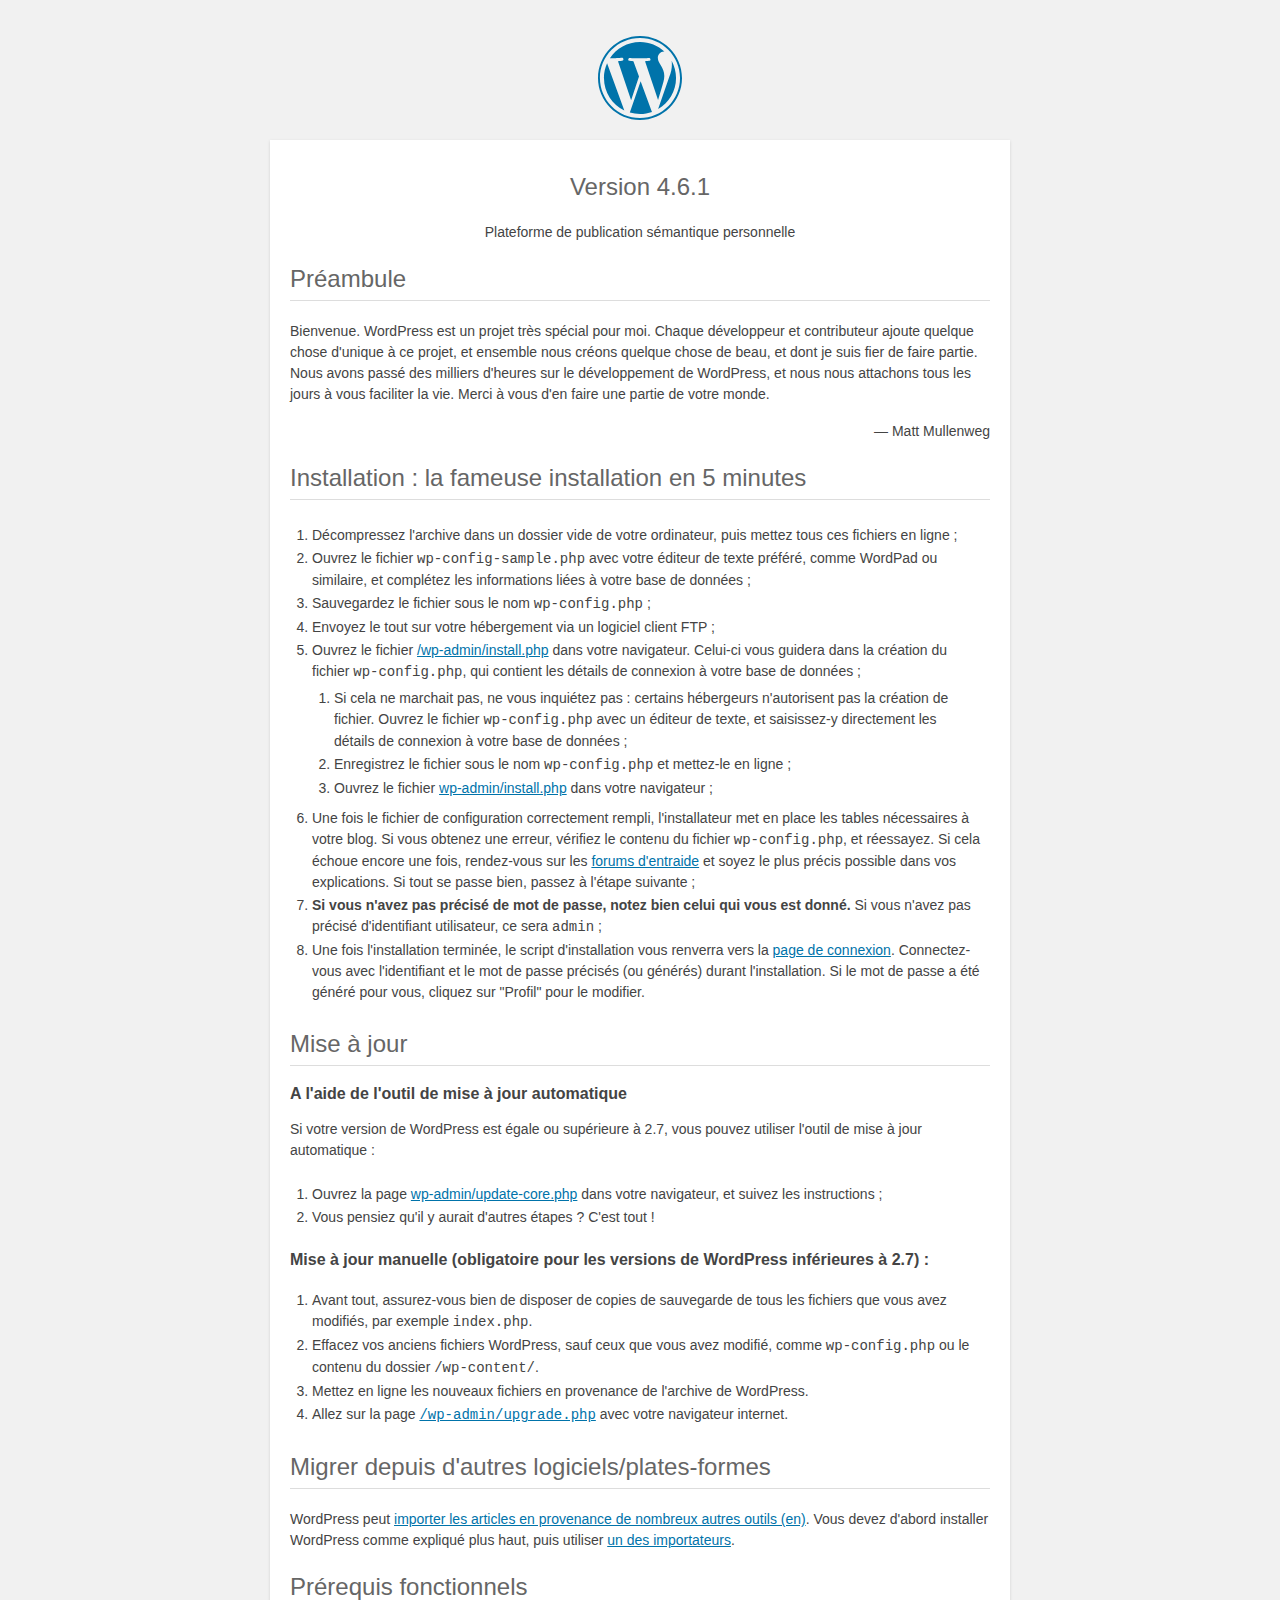
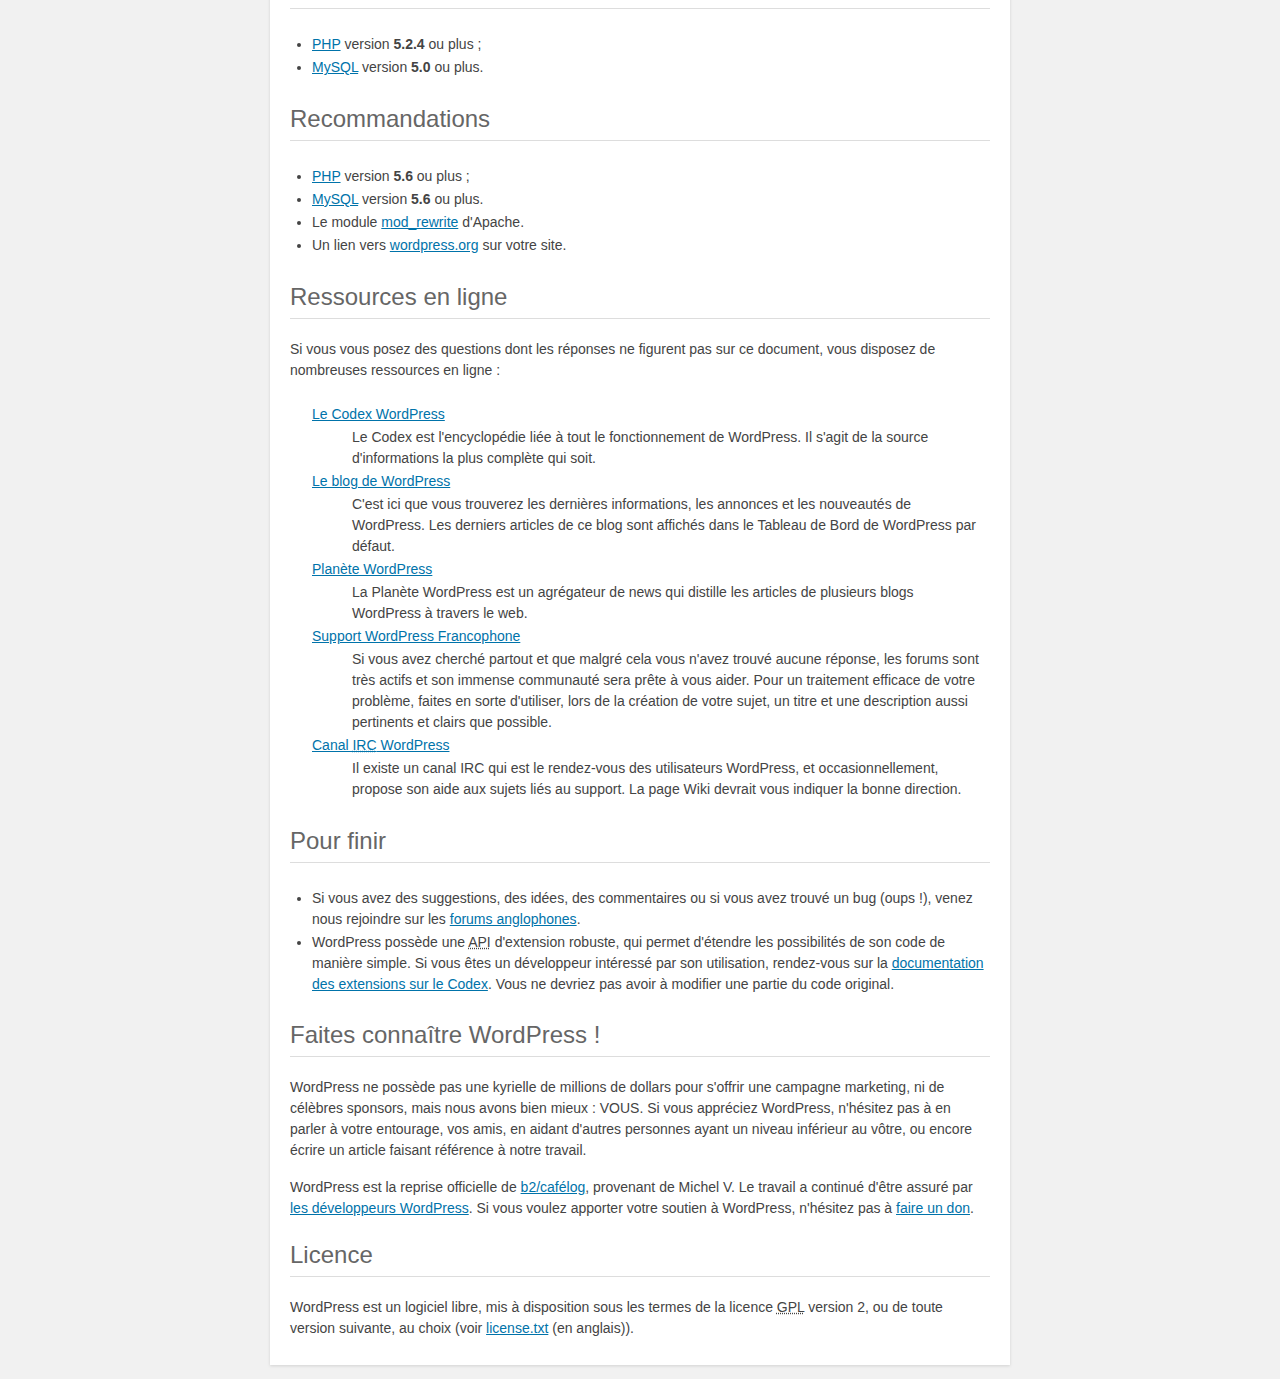
<file: readme.html>
<!DOCTYPE html>
<html>
<head>
    <meta name="viewport" content="width=device-width" />
	<meta http-equiv="Content-Type" content="text/html; charset=utf-8" />
	<title>WordPress &#8250; À lire</title>
	<link rel="stylesheet" href="wp-admin/css/install.css?ver=20100228" type="text/css" />
</head>
<body>
<h1 id="logo">
	<a href="https://wordpress.org/"><img alt="WordPress" src="wp-admin/images/wordpress-logo.png" /></a>
	<br />Version 4.6.1

</h1>
<p style="text-align: center">Plateforme de publication sémantique personnelle</p>

<h2>Préambule</h2>
<p>Bienvenue. WordPress est un projet très spécial pour moi. Chaque développeur et contributeur ajoute quelque chose d'unique à ce projet, et ensemble nous créons quelque chose de beau, et dont je suis fier de faire partie. Nous avons passé des milliers d'heures sur le développement de WordPress, et nous nous attachons tous les jours à vous faciliter la vie. Merci à vous d'en faire une partie de votre monde.</p>
<p style="text-align: right">&#8212; Matt Mullenweg</p>

<h2>Installation : la fameuse installation en 5 minutes</h2>
<ol>
	<li>Décompressez l'archive dans un dossier vide de votre ordinateur, puis mettez tous ces fichiers en ligne ;</li>
	<li>Ouvrez le fichier <code>wp-config-sample.php</code> avec votre éditeur de texte préféré, comme WordPad ou similaire, et complétez les informations liées à votre base de données ;</li>
	<li>Sauvegardez le fichier sous le nom <code>wp-config.php</code> ;</li>
	<li>Envoyez le tout sur votre hébergement via un logiciel client FTP ;</li>
	<li>Ouvrez le fichier <span class="file"><a href="wp-admin/install.php">/wp-admin/install.php</a></span> dans votre navigateur. Celui-ci vous guidera dans la création du fichier <code>wp-config.php</code>, qui contient les détails de connexion à votre base de données ;
		<ol>
			<li>Si cela ne marchait pas, ne vous inquiétez pas : certains hébergeurs n'autorisent pas la création de fichier. Ouvrez le fichier <code>wp-config.php</code> avec un éditeur de texte, et saisissez-y directement les détails de connexion à votre base de données ;</li>
			<li>Enregistrez le fichier sous le nom <code>wp-config.php</code> et mettez-le en ligne ;</li>
			<li>Ouvrez le fichier  <span class="file"><a href="wp-admin/install.php">wp-admin/install.php</a></span> dans votre navigateur ;</li>
		</ol>
	</li>
	<li>Une fois le fichier de configuration correctement rempli, l'installateur met en place les tables nécessaires à votre blog. Si vous obtenez une erreur, vérifiez le contenu du fichier <span class="file"><code>wp-config.php</code></span>, et réessayez. Si cela échoue encore une fois, rendez-vous sur les <a href="http://www.wordpress-fr.net/support/">forums d'entraide</a> et soyez le plus précis possible dans vos explications. Si tout se passe bien, passez à l'étape suivante ;</li>
	<li><strong>Si vous n'avez pas précisé de mot de passe, notez bien celui qui vous est donné.</strong> Si vous n'avez pas précisé d'identifiant utilisateur, ce sera <code>admin</code> ;</li>
	<li>Une fois l'installation terminée, le script d'installation vous renverra vers la <a href="wp-login.php">page de connexion</a>. Connectez-vous avec l'identifiant et le mot de passe précisés (ou générés) durant l'installation. Si le mot de passe a été généré pour vous, cliquez sur "Profil" pour le modifier.</li>
</ol>

<h2>Mise à jour</h2>
<h3>A l'aide de l'outil de mise à jour automatique</h3>
<p>Si votre version de WordPress est égale ou supérieure à 2.7, vous pouvez utiliser l'outil de mise à jour automatique&nbsp;:</p>
<ol>
	<li>Ouvrez la page <span class="file"><a href="wp-admin/update-core.php">wp-admin/update-core.php</a></span> dans votre navigateur, et suivez les instructions&nbsp;;</li>
	<li>Vous pensiez qu'il y aurait d'autres étapes ? C'est tout !</li>
</ol>

<h3>Mise à jour manuelle (obligatoire pour les versions de WordPress inférieures à 2.7) :</h3>
<ol>
	<li>Avant tout, assurez-vous bien de disposer de copies de sauvegarde de tous les fichiers que vous avez modifiés, par exemple <code>index.php</code>.</li>
	<li>Effacez vos anciens fichiers WordPress, sauf ceux que vous avez modifié, comme <span class="file"><code>wp-config.php</code></span> ou le contenu du dossier <span class="file"><code>/wp-content/</code></span>.</li>
	<li>Mettez en ligne les nouveaux fichiers en provenance de l'archive de WordPress.</li>
	<li>Allez sur la page <code><span class="file"><a href="wp-admin/upgrade.php">/wp-admin/upgrade.php</a></span></code> avec votre navigateur internet.</li>
</ol>

<h2>Migrer depuis d'autres logiciels/plates-formes</h2>
<p>WordPress peut <a href="https://codex.wordpress.org/Importing_Content">importer les articles en provenance de nombreux autres outils (en)</a>. Vous devez d'abord installer WordPress comme expliqué plus haut, puis utiliser <a href="wp-admin/import.php" title="Importer dans WordPress">un des importateurs</a>.</p>

<h2>Prérequis fonctionnels</h2>
<ul>
	<li><a href="http://php.net/">PHP</a> version <strong>5.2.4</strong> ou plus ;</li>
	<li><a href="http://www.mysql.com/">MySQL</a> version <strong>5.0</strong> ou plus.</li>
</ul>

<h2>Recommandations</h2>
<ul>
	<li><a href="http://php.net/">PHP</a> version <strong>5.6</strong> ou plus ;</li>
	<li><a href="http://www.mysql.com/">MySQL</a> version <strong>5.6</strong> ou plus.</li>
	<li>Le module <a href="http://httpd.apache.org/docs/2.2/mod/mod_rewrite.html">mod_rewrite</a> d'Apache.</li>
  <li>Un lien vers <a href="https://wordpress.org/">wordpress.org</a> sur votre site.</li>
</ul>

<h2>Ressources en ligne</h2>
<p>Si vous vous posez des questions dont les réponses ne figurent pas sur ce document, vous disposez de nombreuses ressources en ligne :</p>
<dl>
	<dt><a href="https://codex.wordpress.org/">Le Codex WordPress</a></dt>
		<dd>Le Codex est l'encyclopédie liée à tout le fonctionnement de WordPress. Il s'agit de la source d'informations la plus complète qui soit.</dd>
	<dt><a href="https://wordpress.org/blog/">Le blog de WordPress</a></dt>
		<dd>C'est ici que vous trouverez les dernières informations, les annonces et les nouveautés de WordPress. Les derniers articles de ce blog sont affichés dans le Tableau de Bord de WordPress par défaut.</dd>
	 <dt><a href="https://planet.wordpress.org/">Planète WordPress</a></dt>
		<dd>La Planète WordPress est un agrégateur de news qui distille les articles de plusieurs blogs WordPress à travers le web.</dd>
	<dt><a href="http://wordpress-fr.net/support/">Support WordPress Francophone</a></dt>
		<dd>Si vous avez cherché partout et que malgré cela vous n'avez trouvé aucune réponse, les forums sont très actifs et son immense communauté sera prête à vous aider. Pour un traitement efficace de votre problème, faites en sorte d'utiliser, lors de la création de votre sujet, un titre et une description aussi pertinents et clairs que possible.</dd>
	 <dt><a href="https://codex.wordpress.org/IRC">Canal <abbr title="Internet Relay Chat">IRC</abbr> WordPress</a></dt>
		<dd>Il existe un canal IRC qui est le rendez-vous des utilisateurs WordPress, et occasionnellement, propose son aide aux sujets liés au support. La page Wiki devrait vous indiquer la bonne direction.</dd>
</dl>

<h2>Pour finir</h2>
<ul>
	<li>Si vous avez des suggestions, des idées, des commentaires ou si vous avez trouvé un bug (oups !), venez nous rejoindre sur les <a href="https://wordpress.org/support/">forums anglophones</a>.</li>
	<li>WordPress possède une <abbr title="Application Programming Interface">API</abbr> d'extension robuste, qui permet d'étendre les possibilités de son code de manière simple. Si vous êtes un développeur intéressé par son utilisation, rendez-vous sur la <a href="https://codex.wordpress.org/Plugin_API">documentation des extensions sur le Codex</a>. Vous ne devriez pas avoir à modifier une partie du code original.</li>
</ul>

<h2>Faites connaître WordPress !</h2>
<p>WordPress ne possède pas une kyrielle de millions de dollars pour s'offrir une campagne marketing, ni de célèbres sponsors, mais nous avons bien mieux : VOUS. Si vous appréciez WordPress, n'hésitez pas à en parler à votre entourage, vos amis, en aidant d'autres personnes ayant un niveau inférieur au vôtre, ou encore écrire un article faisant référence à notre travail.</p>

<p>WordPress est la reprise officielle de <a href="http://cafelog.com/">b2/caf&eacute;log</a>, provenant de Michel V. Le travail a continué d'être assuré par <a href="https://wordpress.org/about/">les développeurs WordPress</a>. Si vous voulez apporter votre soutien à WordPress, n'hésitez pas à <a href="https://wordpress.org/donate/">faire un don</a>.</p>

<h2>Licence</h2>
<p>WordPress est un logiciel libre, mis à disposition sous les termes de la licence <abbr title="GNU Public License">GPL</abbr> version 2, ou de toute version suivante, au choix (voir <a href="license.txt">license.txt</a> (en anglais)).</p>

</body>
</html>
</file>
<file: wp-admin/css/install.css>
html {
	background: #f1f1f1;
	margin: 0 20px;
}

body {
	background: #fff;
	color: #444;
	font-family: -apple-system, BlinkMacSystemFont, "Segoe UI", Roboto, Oxygen-Sans, Ubuntu, Cantarell, "Helvetica Neue", sans-serif;
	margin: 140px auto 25px;
	padding: 20px 20px 10px 20px;
	max-width: 700px;
	-webkit-font-smoothing: subpixel-antialiased;
	-webkit-box-shadow: 0 1px 3px rgba(0,0,0,0.13);
	box-shadow: 0 1px 3px rgba(0,0,0,0.13);
}

a {
	color: #0073aa;
}

a:hover,
a:active {
	color: #00a0d2;
}

a:focus {
	color: #124964;
	-webkit-box-shadow:
		0 0 0 1px #5b9dd9,
		0 0 2px 1px rgba(30, 140, 190, .8);
	box-shadow:
		0 0 0 1px #5b9dd9,
		0 0 2px 1px rgba(30, 140, 190, .8);
}

.ie8 a:focus {
	outline: #5b9dd9 solid 1px;
}

h1, h2 {
	border-bottom: 1px solid #ddd;
	clear: both;
	color: #666;
	font-size: 24px;
	padding: 0;
	padding-bottom: 7px;
	font-weight: 400;
}

h3 {
	font-size: 16px;
}

p, li, dd, dt {
	padding-bottom: 2px;
	font-size: 14px;
	line-height: 1.5;
}

code, .code {
	font-family: Consolas, Monaco, monospace;
}

ul, ol, dl {
	padding: 5px 5px 5px 22px;
}

a img {
	border:0
}
abbr {
	border: 0;
	font-variant: normal;
}

fieldset {
	border: 0;
	padding: 0;
	margin: 0;
}

label {
	cursor: pointer;
}

#logo {
	margin: 6px 0 14px 0;
	padding: 0 0 7px 0;
	border-bottom: none;
	text-align:center
}
#logo a {
	background-image: url(../images/w-logo-blue.png?ver=20131202);
	background-image: none, url(../images/wordpress-logo.svg?ver=20131107);
	-webkit-background-size: 84px;
	background-size: 84px;
	background-position: center top;
	background-repeat: no-repeat;
	color: #444; /* same as login.css */
	height: 84px;
	font-size: 20px;
	font-weight: 400;
	line-height: 1.3em;
	margin: -130px auto 25px;
	padding: 0;
	text-decoration: none;
	width: 84px;
	text-indent: -9999px;
	outline: none;
	overflow: hidden;
	display: block;
}

#logo a:focus {
	-webkit-box-shadow: none;
	box-shadow: none;
}

.step {
	margin: 20px 0 15px;
}
.step, th {
	text-align: left;
	padding: 0;
}
.language-chooser.wp-core-ui .step .button.button-large {
	height: 36px;
	font-size: 14px;
	line-height: 33px;
	vertical-align: middle;
}
textarea {
	border: 1px solid #ddd;
	font-family: -apple-system, BlinkMacSystemFont, "Segoe UI", Roboto, Oxygen-Sans, Ubuntu, Cantarell, "Helvetica Neue", sans-serif;
	width: 100%;
	-webkit-box-sizing: border-box;
	-moz-box-sizing: border-box;
	box-sizing: border-box;
}

.form-table {
	border-collapse: collapse;
	margin-top: 1em;
	width: 100%;
}

.form-table td {
	margin-bottom: 9px;
	padding: 10px 20px 10px 0;
	font-size: 14px;
	vertical-align: top
}

.form-table th {
	font-size: 14px;
	text-align: left;
	padding: 10px 20px 10px 0;
	width: 140px;
	vertical-align: top;
}

.form-table code {
	line-height: 18px;
	font-size: 14px;
}

.form-table p {
	margin: 4px 0 0 0;
	font-size: 11px;
}

.form-table input {
	line-height: 20px;
	font-size: 15px;
	padding: 3px 5px;
	border: 1px solid #ddd;
	-webkit-box-shadow: inset 0 1px 2px rgba(0,0,0,0.07);
	box-shadow: inset 0 1px 2px rgba(0,0,0,0.07);
}

input,
submit {
	font-family: -apple-system, BlinkMacSystemFont, "Segoe UI", Roboto, Oxygen-Sans, Ubuntu, Cantarell, "Helvetica Neue", sans-serif;
}

.form-table input[type=text],
.form-table input[type=email],
.form-table input[type=url],
.form-table input[type=password] {
	width: 206px;
}

.form-table th p {
	font-weight: 400;
}

.form-table.install-success th,
.form-table.install-success td {
	vertical-align: middle;
	padding: 16px 20px 16px 0;
}

.form-table.install-success td p {
	margin: 0;
	font-size: 14px;
}

.form-table.install-success td code {
	margin: 0;
	font-size: 18px;
}

#error-page {
	margin-top: 50px;
}

#error-page p {
	font-size: 14px;
	line-height: 18px;
	margin: 25px 0 20px;
}

#error-page code, .code {
	font-family: Consolas, Monaco, monospace;
}

.wp-hide-pw > .dashicons {
	line-height: inherit;
}

#pass-strength-result {
	background-color: #eee;
	border: 1px solid #ddd;
	color: #23282d;
	margin: -2px 5px 5px 0px;
	padding: 3px 5px;
	text-align: center;
	width: 218px;
	-webkit-box-sizing: border-box;
	-moz-box-sizing: border-box;
	box-sizing: border-box;
	opacity: 0;
}

#pass-strength-result.short {
	background-color: #f1adad;
	border-color: #e35b5b;
	opacity: 1;
}

#pass-strength-result.bad {
	background-color: #fbc5a9;
	border-color: #f78b53;
	opacity: 1;
}

#pass-strength-result.good {
	background-color: #ffe399;
	border-color: #ffc733;
	opacity: 1;
}

#pass-strength-result.strong {
	background-color: #c1e1b9;
	border-color: #83c373;
	opacity: 1;
}

#pass1.short, #pass1-text.short {
	border-color: #e35b5b;
}

#pass1.bad, #pass1-text.bad {
	border-color: #f78b53;
}

#pass1.good, #pass1-text.good {
	border-color: #ffc733;
}

#pass1.strong, #pass1-text.strong {
	border-color: #83c373;
}

.pw-weak {
	display: none;
}

.message {
	border-left: 4px solid #dc3232;
	padding: .7em .6em;
	background-color: #fbeaea;
}

/* rtl:ignore */
#dbname,
#uname,
#pwd,
#dbhost,
#prefix,
#user_login,
#admin_email,
#pass1,
#pass2 {
	direction: ltr;
}

#pass1-text,
.show-password #pass1 {
	display: none;
}

.show-password #pass1-text
{
	display: inline-block;
}

.form-table span.description.important {
	font-size: 12px;
}


/* localization */
body.rtl,
.rtl textarea,
.rtl input,
.rtl submit {
	font-family: Tahoma, sans-serif;
}

:lang(he-il) body.rtl,
:lang(he-il) .rtl textarea,
:lang(he-il) .rtl input,
:lang(he-il) .rtl submit {
	font-family: Arial, sans-serif;
}

@media only screen and (max-width: 799px) {
	body {
		margin-top: 115px;
	}
	#logo a {
		margin: -125px auto 30px;
	}
}

@media screen and ( max-width: 782px ) {

	.form-table {
		margin-top: 0;
	}

	.form-table th,
	.form-table td {
		display: block;
		width: auto;
		vertical-align: middle;
	}

	.form-table th {
		padding: 20px 0 0;
	}

	.form-table td {
		padding: 5px 0;
		border: 0;
		margin: 0;
	}

	textarea,
	input {
		font-size: 16px;
	}

	.form-table td input[type="text"],
	.form-table td input[type="email"],
	.form-table td input[type="url"],
	.form-table td input[type="password"],
	.form-table td select,
	.form-table td textarea,
	.form-table span.description {
		width: 100%;
		font-size: 16px;
		line-height: 1.5;
		padding: 7px 10px;
		display: block;
		max-width: none;
		-webkit-box-sizing: border-box;
		-moz-box-sizing: border-box;
		box-sizing: border-box;
	}

}

body.language-chooser {
	max-width: 300px;
}

.language-chooser select {
	padding: 8px;
	width: 100%;
	display: block;
	border: 1px solid #ddd;
	background-color: #fff;
	color: #32373c;
	font-size: 16px;
	font-family: Arial, sans-serif;
	font-weight: 400;
}

.language-chooser p {
	text-align: right;
}

.screen-reader-input,
.screen-reader-text {
	position: absolute;
	margin: -1px;
	padding: 0;
	height: 1px;
	width: 1px;
	overflow: hidden;
	clip: rect(0 0 0 0);
	border: 0;
}

.spinner {
	background: url(../images/spinner.gif) no-repeat;
	-webkit-background-size: 20px 20px;
	background-size: 20px 20px;
	visibility: hidden;
	opacity: 0.7;
	filter: alpha(opacity=70);
	width: 20px;
	height: 20px;
	margin: 2px 5px 0;
}

.step .spinner {
	display: inline-block;
	vertical-align: middle;
	margin-right: 15px;
}

.button-secondary.hide-if-no-js,
.hide-if-no-js {
	display: none;
}

/**
 * HiDPI Displays
 */
@media print,
  (-webkit-min-device-pixel-ratio: 1.25),
  (min-resolution: 120dpi) {

	.spinner {
		background-image: url(../images/spinner-2x.gif);
	}

}
</file>
